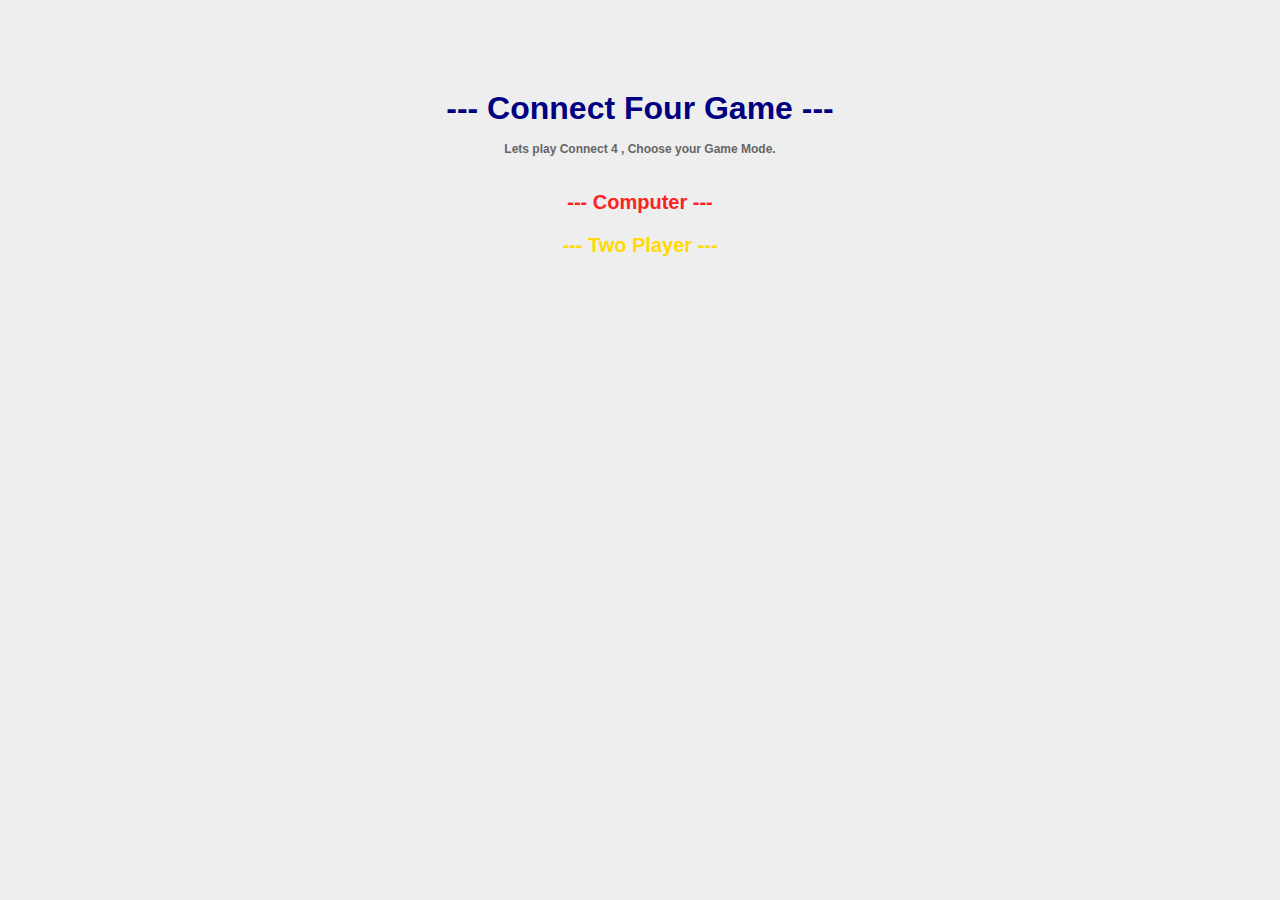
<file: index.html>
<!DOCTYPE html>
<html lang="en">
<head>
    <meta charset="UTF-8">
    <meta http-equiv="X-UA-Compatible" content="IE=edge">
    <meta name="viewport" content="width=device-width, initial-scale=1.0">
    <title>Connect 4</title>
    <link rel="stylesheet" href="style.css">
</head>
<body>
    <h1>---  Connect Four Game  ---</h1>
    <p class="info">Lets play Connect 4 , Choose your Game Mode.</p>
    <div>
        <ul>
            <li><a href="complay\ai.html" class="com">---  Computer  ---</a></li>
            <li><a href="twoplay\twop.html" class="two">---  Two Player  ---</a></li>
        </ul>
    </div>
</body>
</html>
</file>
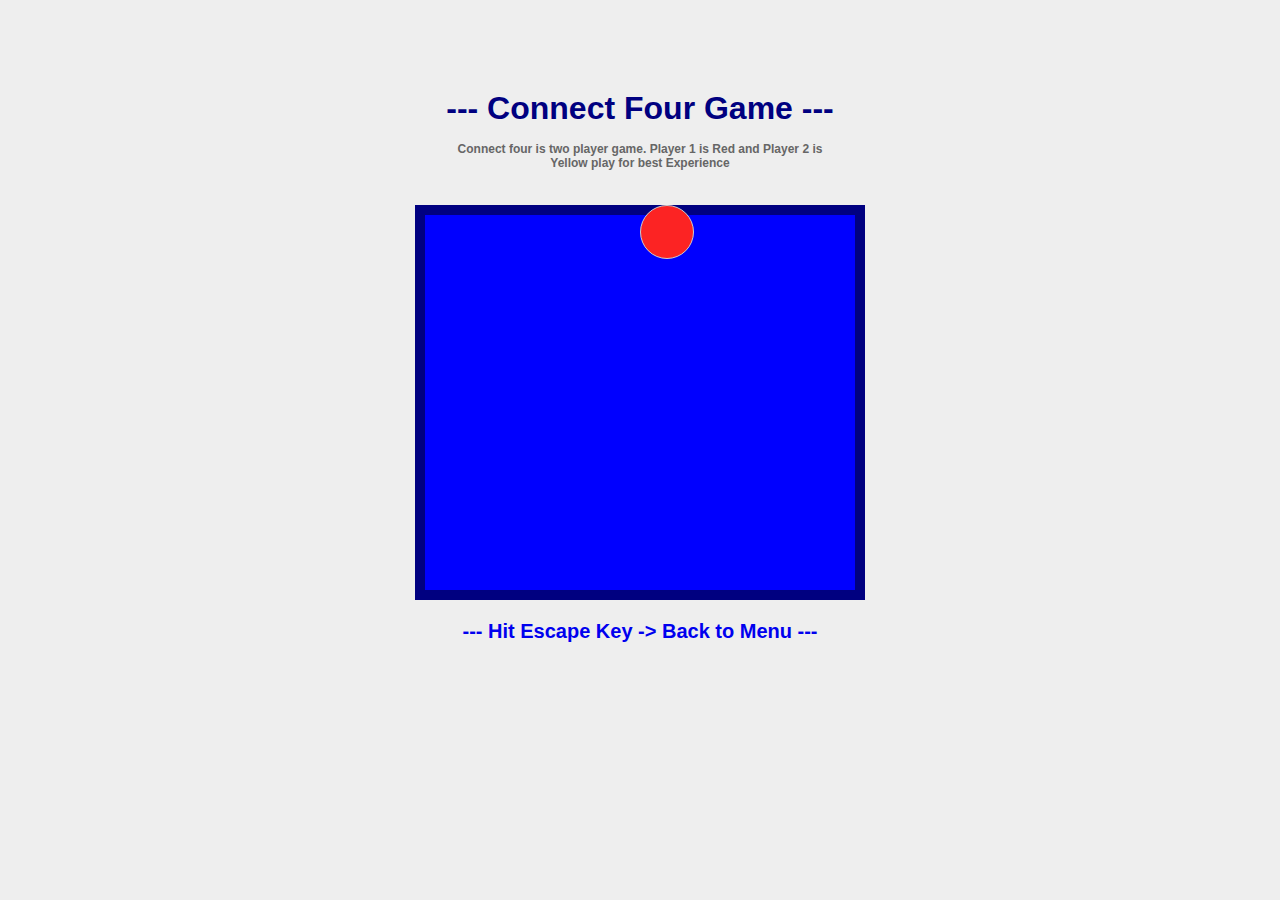
<file: twoplay/twop.html>
<!DOCTYPE html>
<html lang="en">
<head>
    <meta charset="UTF-8">
    <meta http-equiv="X-UA-Compatible" content="IE=edge">
    <meta name="viewport" content="width=device-width, initial-scale=1.0, user-scalable=no">
    <title>Connect 4</title>
    <link rel="stylesheet" href="../style.css">
    <link rel="stylesheet" href="twop.css">
</head>
<body>
    <h1>---  Connect Four Game  ---</h1>
    <p class="info">Connect four is two player game. Player 1 is Red and Player 2 is Yellow play for best Experience</p>
    <h2 id="winner"></h2>
    <span id="circle" class="circle"></span>
    <div id="board"></div>
    <ul>
        <li><a href="'../index.html class="com" style = " z-index:100; ">--- Hit Escape Key -> Back to Menu  ---</a></li>
    </ul>
</body>
<script src="https://code.jquery.com/jquery-3.6.1.slim.min.js" integrity="sha256-w8CvhFs7iHNVUtnSP0YKEg00p9Ih13rlL9zGqvLdePA=" crossorigin="anonymous"></script>
<script src="twop.js"></script>
</html>
</file>
<file: style.css>
body{
    margin-top:10vh ;
    background:#eee;
    text-align:center;
  }
  h1{
    text-align:center;
    margin-bottom:15px;
    font-family: sans-serif;
    color: navy;
    font-weight:bold;
  }
  p.info{
    text-align:center;
    width:400px;
    margin:0 auto;
    font-size:12px;
    font-weight:bold;
    color:#666;
    margin-bottom:35px;
    font-family: sans-serif;
  }
  ul{
    list-style: none;
    text-align:center;
    margin: 0;
    padding: 0;
    z-index: 1;
  }
  li{
    margin: 20px 0 20px 0;
    z-index: 1;
  }

  a{
    text-decoration: none;
    font-size: 20px;
    font-family: sans-serif;
    font-weight:bold;
    z-index: 1;
  }

  .com{
    color: #fc2323 ;
  }

  .two{
    color: #ffd905;
  }
</file>
<file: twoplay/twop.css>
#board {
    z-index: 0;
    width:430px;
    height:375px;
    background-color: blue;
    border: 10px solid navy;
    margin: 0 auto;
    display: flex;
    flex-wrap: wrap;
}

.tile {
    z-index: 0;
    height: 51px;
    width: 51px;
    margin: 5px;
     /* Circle  */
    /* background-color: white; */
    border-radius: 50%;
    /* border: 5px solid navy; */
}

.red-piece {
    background-color: #fc2323 !important;
    outline-style: solid;
    outline-color: #ccc;
    outline-width: 1px;
    z-index: 0;
}

.yellow-piece {
    background-color: #ffd905 !important;
    outline-style: solid;
    outline-color: #ccc;
    outline-width: 1px;
    z-index: 0;
}


.circle {
  z-index: 0;
	position: absolute;
  border: solid 1px #ccc;
  background-color: #fc2323;
	width: 52px; 
	height: 52px; 
  border-radius: 50%;  
}
</file>
